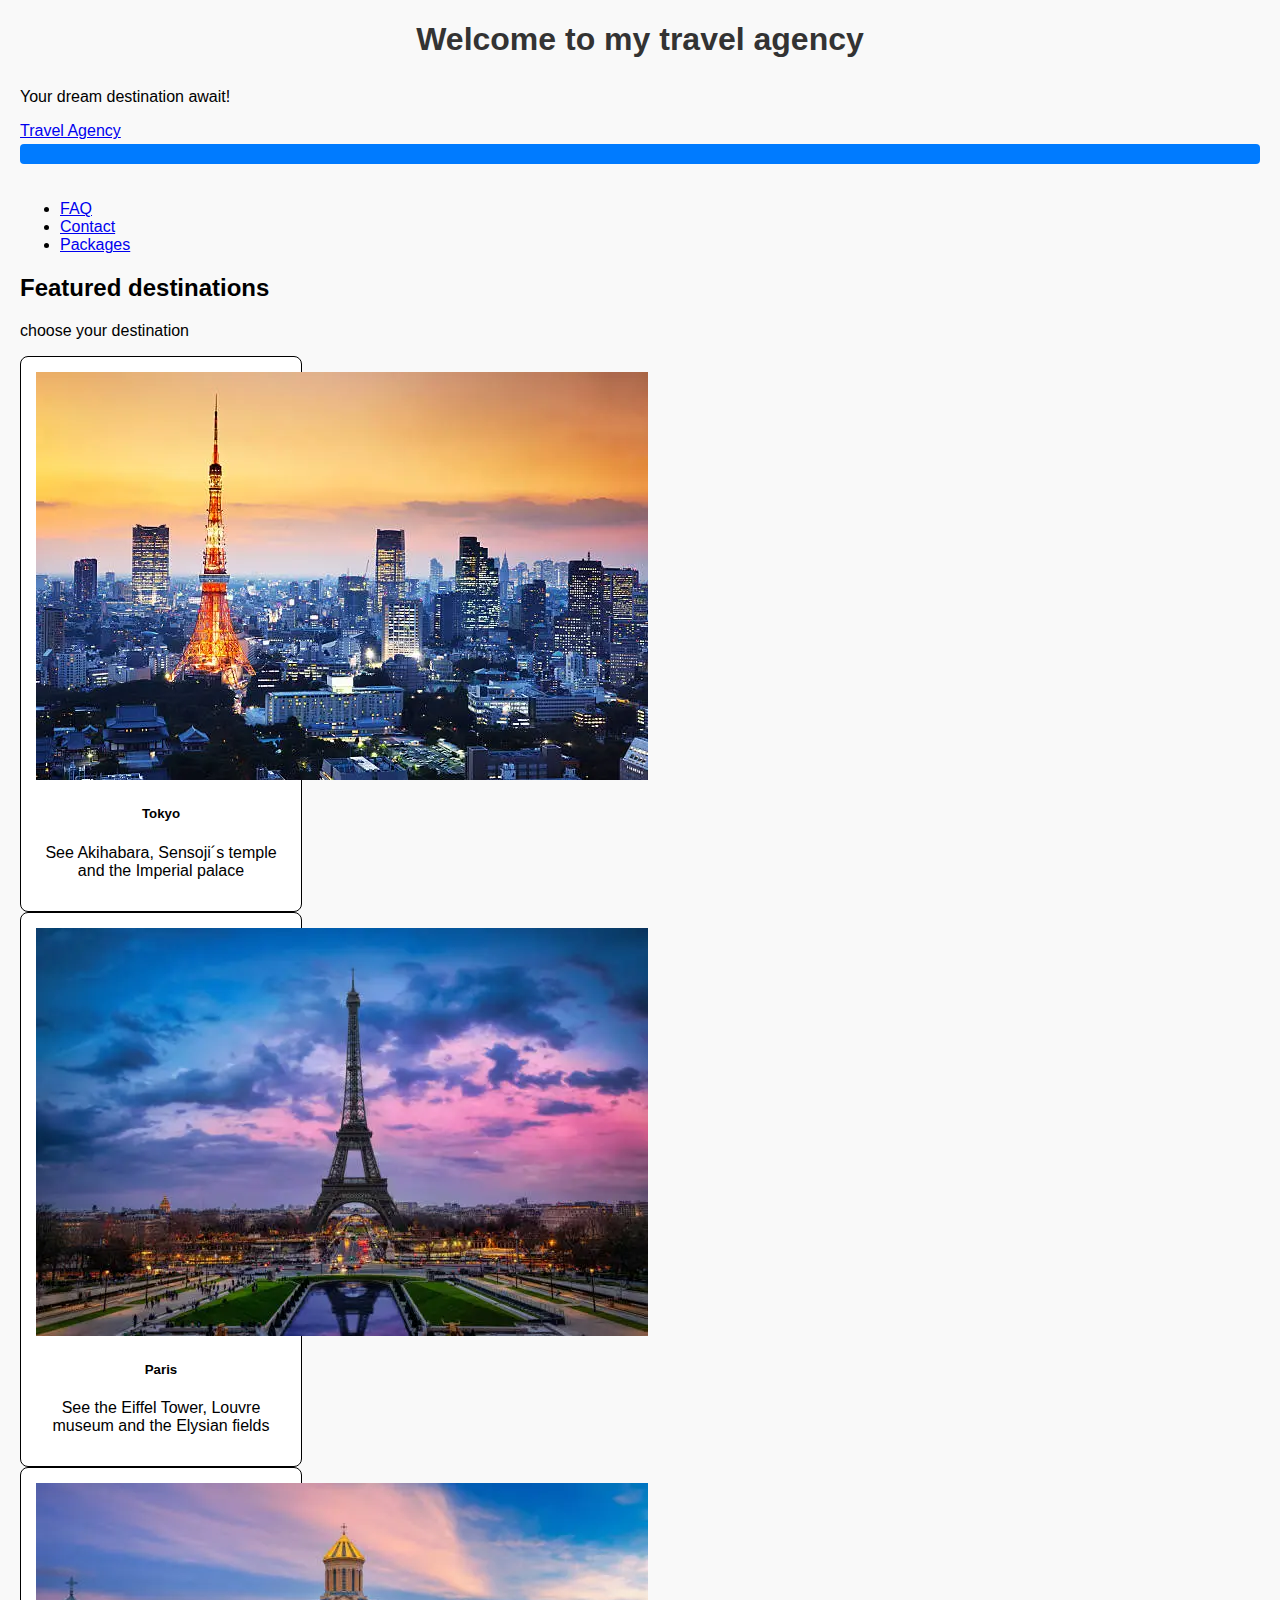
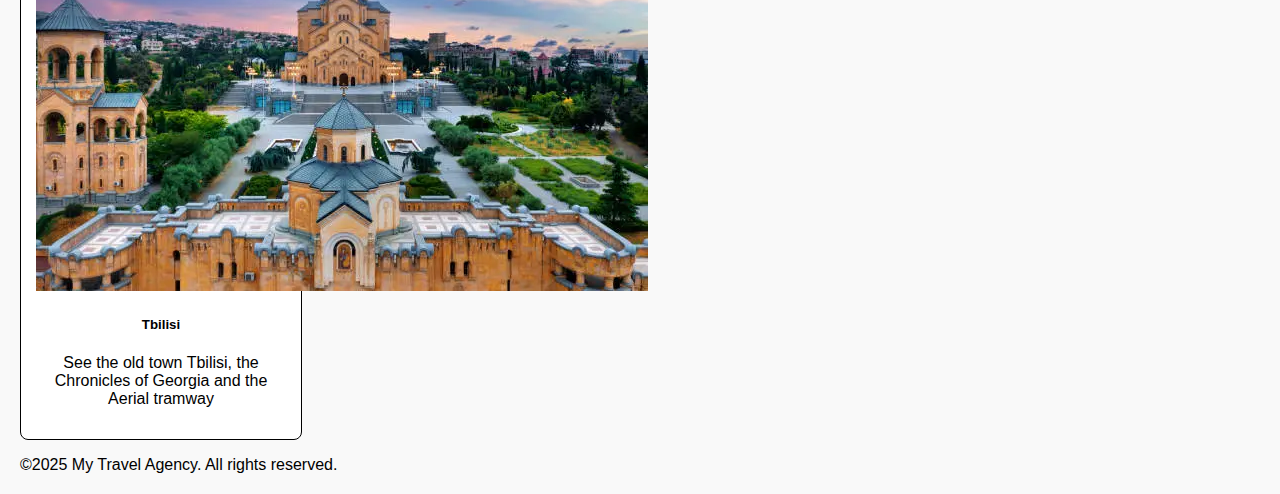
<file: homepage/index.html>
<!DOCTYPE html>

<html lang="en">
    <head>
        <link href="https://cdn.jsdelivr.net/npm/bootstrap@5.2.3/dist/css/bootstrap.min.css" rel="stylesheet" integrity="sha384-rbsA2VBKQhggwzxH7pPCaAqO46MgnOM80zW1RWuH61DGLwZJEdK2Kadq2F9CUG65" crossorigin="anonymous">
        <script src="https://cdn.jsdelivr.net/npm/bootstrap@5.2.3/dist/js/bootstrap.bundle.min.js" integrity="sha384-kenU1KFdBIe4zVF0s0G1M5b4hcpxyD9F7jL+jjXkk+Q2h455rYXK/7HAuoJl+0I4" crossorigin="anonymous"></script>
        <link href="styles.css" rel="stylesheet">
        <title>My Travel Agency</title>
    </head>
    <body>
        <!-- Header -->
         <header class="bg-primary text-center text-white py-4">
         <h1>Welcome to my travel agency</h1>
         <p>Your dream destination await!</p>
         </header>

        <!-- Navigation bar-->
        <nav class="navbar navbar-expand-lg navbar-light bg-light">
            <div class="container">
                <a class="navbar-brand" href="index.html"> Travel Agency </a>
                <button class="navbar-toggler" type="button" data-bs-toggle="collapse" data-bs-target="#navbarA" aria-controls="navbarNav" aria-expanded="false" aria-label="Toggle navigation"></button>
                    <span class="navbar-toggler-icon"></span>
                </button>
                <div class="collapse navbar-collapse" id="navbarA">
                    <ul class="navbar-nav ms-auto">
                        <li class="nav-item"><a class="nav-link" href="FAQ.html"> FAQ </a></li>
                        <li class="nav-item"><a class="nav-link" href="contact"> Contact </a></li>
                        <li class="nav-item"><a class="nav-link" href="package.html"> Packages </a></li>
                    </ul>
                </div>
            </div>
        </nav>

        <!-- Main content-->
        <main class="container my-m5">
            <h2>Featured destinations</h2>
            <p>choose your destination</p>
            <div class="row">
                <div class="col-md-4">
                    <div class="card">
                        <image src="./images/Tokyo.jpg" class="card-img-top" alt="Tokyo"></image>
                        <div class="card-body">
                            <h5 class="card-title">Tokyo</h5>
                            <p class="card-text">See Akihabara, Sensoji´s temple and the Imperial palace</p>
                        </div>
                    </div>
                </div>
                <div class="col-md-4">
                    <div class="card">
                        <image src="./images/Paris.jpg" class="card-img-top" alt="Paris"></image>
                        <div class="card-body">
                            <h5 class="card-title">Paris</h5>
                            <p class="card-text">See the Eiffel Tower, Louvre museum and the Elysian fields</p>
                        </div>
                    </div>
                </div>
                <div class="col-md-4">
                    <div class="card">
                        <image src="./images/Tbilisi.jpg" class="card-img-top" alt="Tbilisi"></image>
                        <div class="card-body">
                            <h5 class="card-title">Tbilisi</h5>
                            <p class="card-text">See the old town Tbilisi, the Chronicles of Georgia and the Aerial tramway</p>
                        </div>
                    </div>
                </div>
            </div>
        </main>

        <!-- Footer -->

        <footer class="bg-dark text-white text-center py-3">
            <p> &copy;2025 My Travel Agency. All rights reserved.</p>
        </footer>
    </body>
</html>
</file>
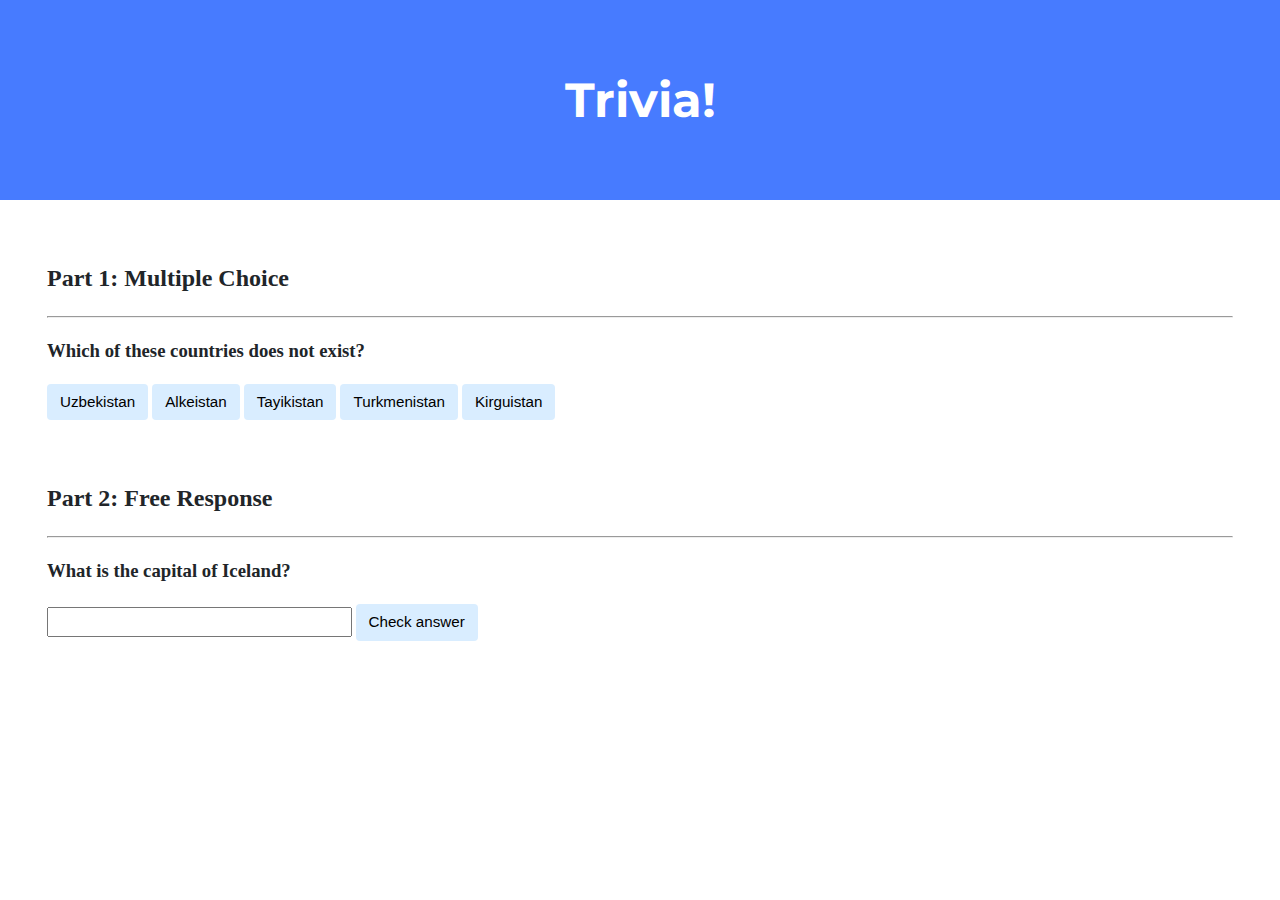
<file: Trivia/index.html>
<!DOCTYPE html>

<html lang="en">
    <head>
        <link href="https://fonts.googleapis.com/css2?family=Montserrat:wght@500&display=swap" rel="stylesheet">
        <link href="styles.css" rel="stylesheet">
        <title>Trivia!</title>
        <script>
            function MultipleChoice(event)
            {
                let button = event.target;

                if (button.innerHTML == 'Alkeistan')
                {
                    button.style.backgroundColor = 'Green';
                    button.parentElement.querySelector('.feedback').innerHTML = 'Correct!';
                }
                else
                {
                    button.style.backgroundColor = 'Red';
                    button.parentElement.querySelector('.feedback').innerHTML = 'Incorrect!';
                }
            }

            function CheckAnswer(event)
            {
                let button = event.target;
                let input = button.parentElement.querySelector('input');

                if (input.value == 'Reykjavik' || input.value == 'reykjavic')
                {
                    input.style.backgroundColor = 'Green';
                    button.parentElement.querySelector('.feedback').innerHTML = 'Correct!';
                }
                else
                {
                    input.style.backgroundColor = 'Red';
                    button.parentElement.querySelector('.feedback').innerHTML = 'Incorrect!';
                }
            }
        </script>
    </head>
    <body>
        <div class="header">
            <h1>Trivia!</h1>
        </div>

        <div class="container">
            <div class="section">
                <h2>Part 1: Multiple Choice </h2>
                <hr>
                <h3>Which of these countries does not exist?</h3>
                <button onclick="MultipleChoice(event)">Uzbekistan</button>
                <button onclick="MultipleChoice(event)">Alkeistan</button>
                <button onclick="MultipleChoice(event)">Tayikistan</button>
                <button onclick="MultipleChoice(event)">Turkmenistan</button>
                <button onclick="MultipleChoice(event)">Kirguistan</button>
                <p class="feedback"></p>
            </div>

            <div class="section">
                <h2>Part 2: Free Response</h2>
                <hr>
                <h3>What is the capital of Iceland?</h3>
                <input type="text"></input>
                <button onclick="CheckAnswer(event)">Check answer</button>
                <p class="feedback"></p>
            </div>
        </div>
    </body>
</html>
</file>
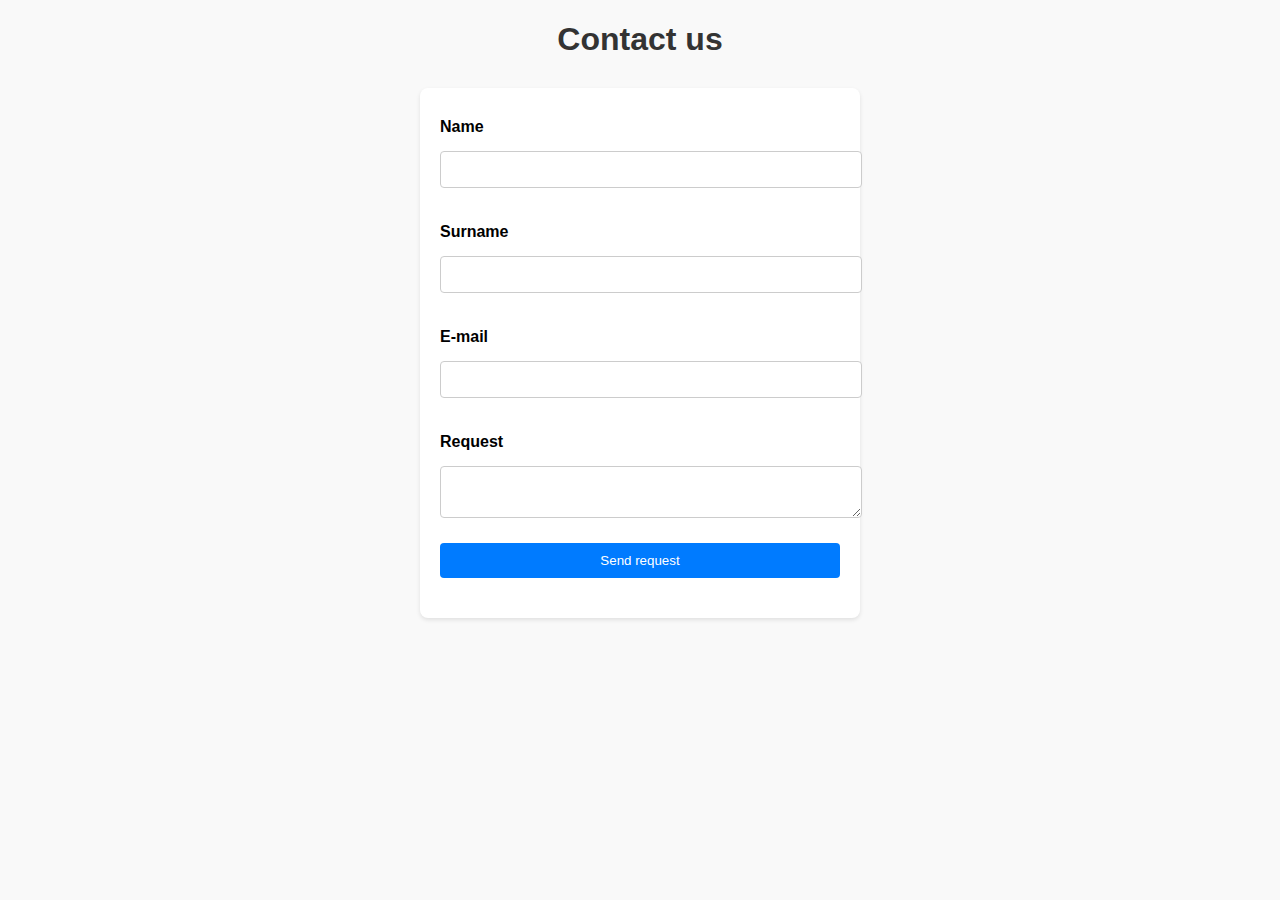
<file: homepage/contact.html>
<!DOCTYPE html>

<html lang="en">
    <head>
        <link href="https://cdn.jsdelivr.net/npm/bootstrap@5.2.3/dist/css/bootstrap.min.css" rel="stylesheet" integrity="sha384-rbsA2VBKQhggwzxH7pPCaAqO46MgnOM80zW1RWuH61DGLwZJEdK2Kadq2F9CUG65" crossorigin="anonymous">
        <script src="https://cdn.jsdelivr.net/npm/bootstrap@5.2.3/dist/js/bootstrap.bundle.min.js" integrity="sha384-kenU1KFdBIe4zVF0s0G1M5b4hcpxyD9F7jL+jjXkk+Q2h455rYXK/7HAuoJl+0I4" crossorigin="anonymous"></script>
        <link href="styles.css" rel="stylesheet">
        <title>Contact us</title>
    </head>
    <body>
        <h1>Contact us</h1>
        <form>
                <label for="name">Name</label>
                <input type="text">

                <label for="surnname">Surname</label>
                <input type="text">

                <label for="e-mail">E-mail</label>
                <input type="text">

                <label for="request">Request</label>
                <textarea type="textarea"></textarea>

                <button type="submit">Send request</button>
        </form>
    </body>
</html>
</file>
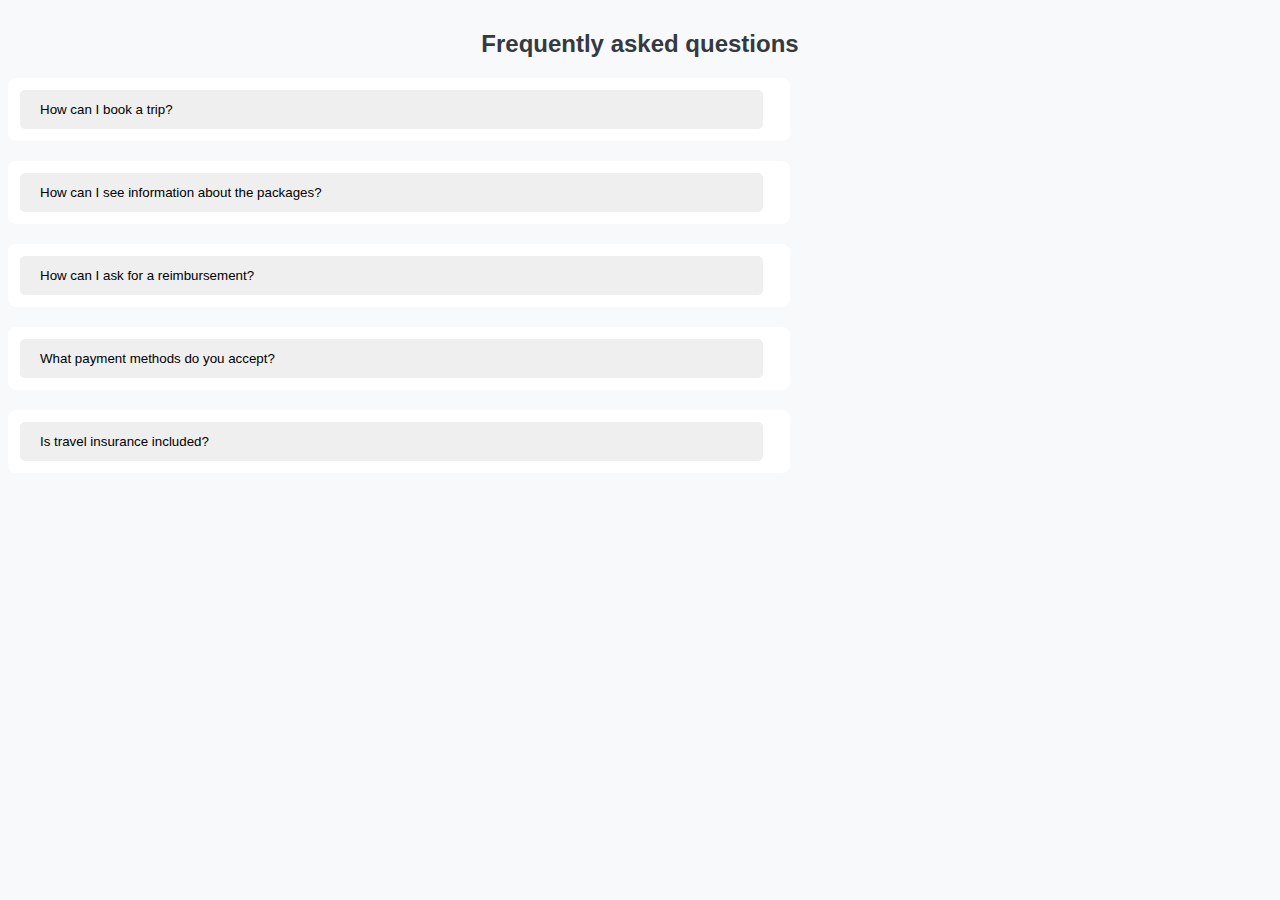
<file: homepage/FAQ.html>
<!DOCTYPE html>

<html lang="en">
    <head>
        <link href="https://cdn.jsdelivr.net/npm/bootstrap@5.2.3/dist/css/bootstrap.min.css" rel="stylesheet" integrity="sha384-rbsA2VBKQhggwzxH7pPCaAqO46MgnOM80zW1RWuH61DGLwZJEdK2Kadq2F9CUG65" crossorigin="anonymous">
        <script src="https://cdn.jsdelivr.net/npm/bootstrap@5.2.3/dist/js/bootstrap.bundle.min.js" integrity="sha384-kenU1KFdBIe4zVF0s0G1M5b4hcpxyD9F7jL+jjXkk+Q2h455rYXK/7HAuoJl+0I4" crossorigin="anonymous"></script>
        <link href="styles2.css" rel="stylesheet">
        <title>FAQ</title>
        <script>
            function ShowInfo(event)
            {
                let button = event.target;
                let answerId = button.getAttribute("data-answer");
                let answer = document.getElementById(answerId);
                let isVisible = answer.style.display === "block";

                document.querySelectorAll(".faq-answer").forEach(el => el.style.display = "none");
                document.querySelectorAll(".faq-question").forEach(el => el.setAttribute("aria-expanded", "false"));

                if (!isVisible)
                {
                    answer.style.display = "block";
                    button.setAttribute("aria-expanded", "true");
                }
            }
        </script>
    </head>
    <body>
        <h2>Frequently asked questions</h2>

        <div class="faq-item">
            <button class="faq-question" onclick="ShowInfo(event)" data-answer="answer1"> How can I book a trip? </button>
            <div class="faq-answer" id="answer1">
                <p>You can book a trip through our website or by calling our customer service.</p>
            </div>
        </div>

        <div class="faq-item">
            <button class="faq-question" onclick="ShowInfo(event)" data-answer="answer2"> How can I see information about the packages? </button>
            <div class="faq-answer" id="answer2">
                <p>You can get more information by clicking on "more info" button on the information cards.</p>
            </div>
        </div>

        <div class="faq-item">
            <button class="faq-question" onclick="ShowInfo(event)" data-answer="answer3"> How can I ask for a reimbursement? </button>
            <div class="faq-answer" id="answer3">
                <p>You can ask for a reimbursement by sending a message via "contact us".</p>
            </div>
        </div>

        <div class="faq-item">
            <button class="faq-question" onclick="ShowInfo(event)" data-answer="answer4"> What payment methods do you accept? </button>
            <div class="faq-answer" id="answer4">
                <p>We accept credit cards, PayPal and bank transfers</p>
            </div>
        </div>

        <div class="faq-item">
            <button class="faq-question" onclick="ShowInfo(event)" data-answer="answer5"> Is travel insurance included? </button>
            <div class="faq-answer" id="answer5">
                <p>Some packages include a travel insurance, but you can add one if it isn´t.</p>
            </div>
        </div>
    </body>
</file>
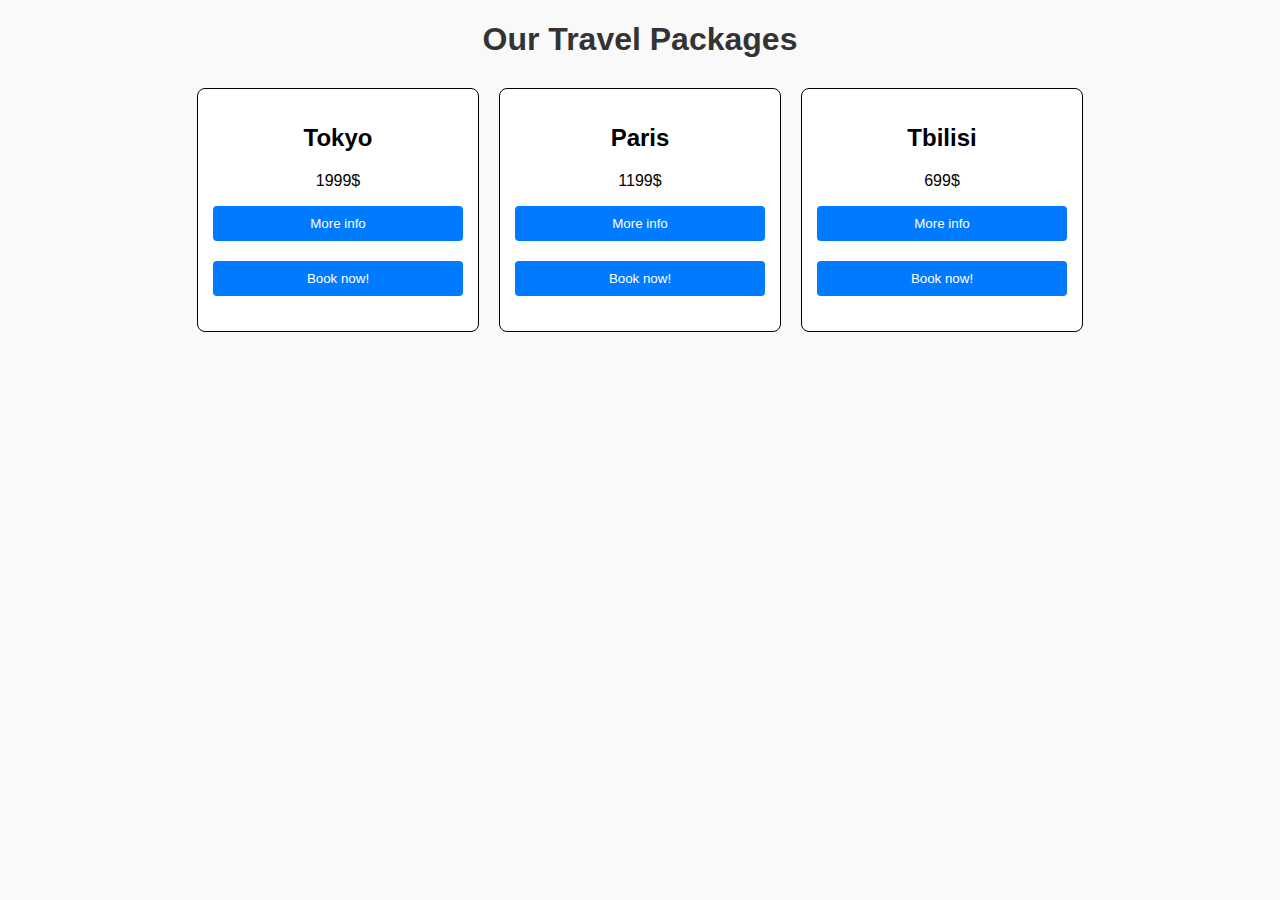
<file: homepage/package.html>
<!DOCTYPE html>

<html lang="en">
    <head>
        <link href="https://cdn.jsdelivr.net/npm/bootstrap@5.2.3/dist/css/bootstrap.min.css" rel="stylesheet" integrity="sha384-rbsA2VBKQhggwzxH7pPCaAqO46MgnOM80zW1RWuH61DGLwZJEdK2Kadq2F9CUG65" crossorigin="anonymous">
        <script src="https://cdn.jsdelivr.net/npm/bootstrap@5.2.3/dist/js/bootstrap.bundle.min.js" integrity="sha384-kenU1KFdBIe4zVF0s0G1M5b4hcpxyD9F7jL+jjXkk+Q2h455rYXK/7HAuoJl+0I4" crossorigin="anonymous"></script>
        <link href="styles.css" rel="stylesheet">

        <title> Package </title>
        <script>
            function ShowInfo(Destination, Price, Time, Details)
            {
                alert(`Destination: ${Destination}\nPrice: ${Price}\nTime: ${Time}\nDetails: ${Details}`);
            }
        </script>
    </head>
    <body>
        <h1>Our Travel Packages</h1>
        <div class="packages">
            <div class="card">
                <h2>Tokyo</h2>
                <p>1999$</p>
                <button onclick="ShowInfo('Tokyo', '1999$', '7 days in Tokyo with 4 stars hotel included', 'Explore Tokyo with visits to Shinjuku, Mt. Fuji, and traditional sushi tastings!')">More info</button>
                <button onclick="alert('You have booked a package to Tokyo')">Book now!</button>
            </div>

            <div class="card">
                <h2>Paris</h2>
                <p>1199$</p>
                <button onclick="ShowInfo('Paris', '1199$', '5 days in Paris with 3 stars hotel included', 'Guided tours of the Eiffel Tower, Louvre, and Seine river cruise!')">More info</button>
                <button onclick="alert('You have booked a package to Paris')">Book now!</button>
            </div>

            <div class="card">
                <h2>Tbilisi</h2>
                <p>699$</p>
                <button onclick="ShowInfo('Tbilisi', '699$', '4 days in Tbilisi in a inn near the center', 'With car renting included, feel free visiting Kutaisi, Narikala Fortress and Lake Rica')">More info</button>
                <button onclick="alert('You have booked a package to Tbilisi')">Book now!</button>
            </div>
        </div>
    </body>
</html>
</file>
<file: homepage/styles.css>
footer
{
    margin-top: 15px;
}

h1
{
    text-align: center;
    color: #333;
    margin-bottom: 30px;
}

label
{
    margin-top: 10px;
    font-weight: bold;
}

body
{
    font-family: Arial, sans-serif;
    margin: 20px;
    padding: 0;
    background-color: #f9f9f9;
}

form
{
    max-width: 400px;
    margin: 0 auto;
    padding: 20px;
    background: white;
    border-radius: 8px;
    box-shadow: 0 2px 4px rgba(0, 0, 0, 0.1);
    display: flex; /* Activar el diseño flexible */
    flex-direction: column; /* Colocar elementos en columna */
    gap: 10px; /* Espacio entre los elementos */
}

input, textarea
{
    width: 100%;
    padding: 10px;
    margin-top: 5px;
    margin-bottom: 15px;
    border: 1px solid #ccc;
    border-radius: 4px;
}

button
{
    width: 100%;
    padding: 10px;
    background-color: #007bff;
    color: white;
    border: none;
    border-radius: 4px;
    cursor: pointer;
    margin-bottom: 20px;
}

.packages
{
    display: flex;
    justify-content: center;
    gap: 20px;
    flex-wrap: wrap;
}

.card
{
    background: white;
    border: 1px solid;
    border-radius: 8px;
    width: 250px;
    text-align: center;
    padding: 15px;
    cursor: pointer;
}
</file>
<file: Trivia/styles.css>
body {
    background-color: #fff;
    color: #212529;
    font-size: 1rem;
    font-weight: 400;
    line-height: 1.5;
    margin: 0;
    text-align: left;
}

.container {
    margin-left: auto;
    margin-right: auto;
    padding-left: 15px;
    padding-right: 15px;
}

.header {
    background-color: #477bff;
    color: #fff;
    margin-bottom: 2rem;
    padding: 2rem 1rem;
    text-align: center;
}

.section {
    padding: 0.5rem 2rem 1rem 2rem;
}

.section:hover {
    background-color: #f5f5f5;
    transition: color 2s ease-in-out, background-color 0.15s ease-in-out;
}

h1 {
    font-family: 'Montserrat', sans-serif;
    font-size: 48px;
}

button, input[type="submit"] {
    background-color: #d9edff;
    border: 1px solid transparent;
    border-radius: 0.25rem;
    font-size: 0.95rem;
    font-weight: 400;
    line-height: 1.5;
    padding: 0.375rem 0.75rem;
    text-align: center;
    transition: color 0.15s ease-in-out, background-color 0.15s ease-in-out, border-color 0.15s ease-in-out, box-shadow 0.15s ease-in-out;
    vertical-align: middle;
}


input[type="text"] {
    line-height: 1.8;
    width: 25%;
}

input[type="text"]:hover {
    background-color: #f5f5f5;
    transition: color 2s ease-in-out, background-color 0.15s ease-in-out;
}
</file>
<file: homepage/styles2.css>
body
{
    background-color: #f8f9fa;
    font-family: 'Arial'
}

h2
{
    text-align: center;
    margin-top: 30px;
    font-weight: 600;
    color: #343a40;
}

.faq-answer
{
    display: none;
}

.faq-item
{
    margin-bottom: 20px;
    
    background-color: #ffffff;
    width: 60%;
    border-radius: 8px;
    padding: 12px;
}

.faq-question
{
    color: black;
    border: none;
    padding: 12px 20px;
    width: 98%;
    text-align: left;
    border-radius: 5px;
    cursor: pointer;
}

.faq-answer
{
    color: black;
    border: none;
    margin-top: 10px;
    text-align: left;
}
</file>
